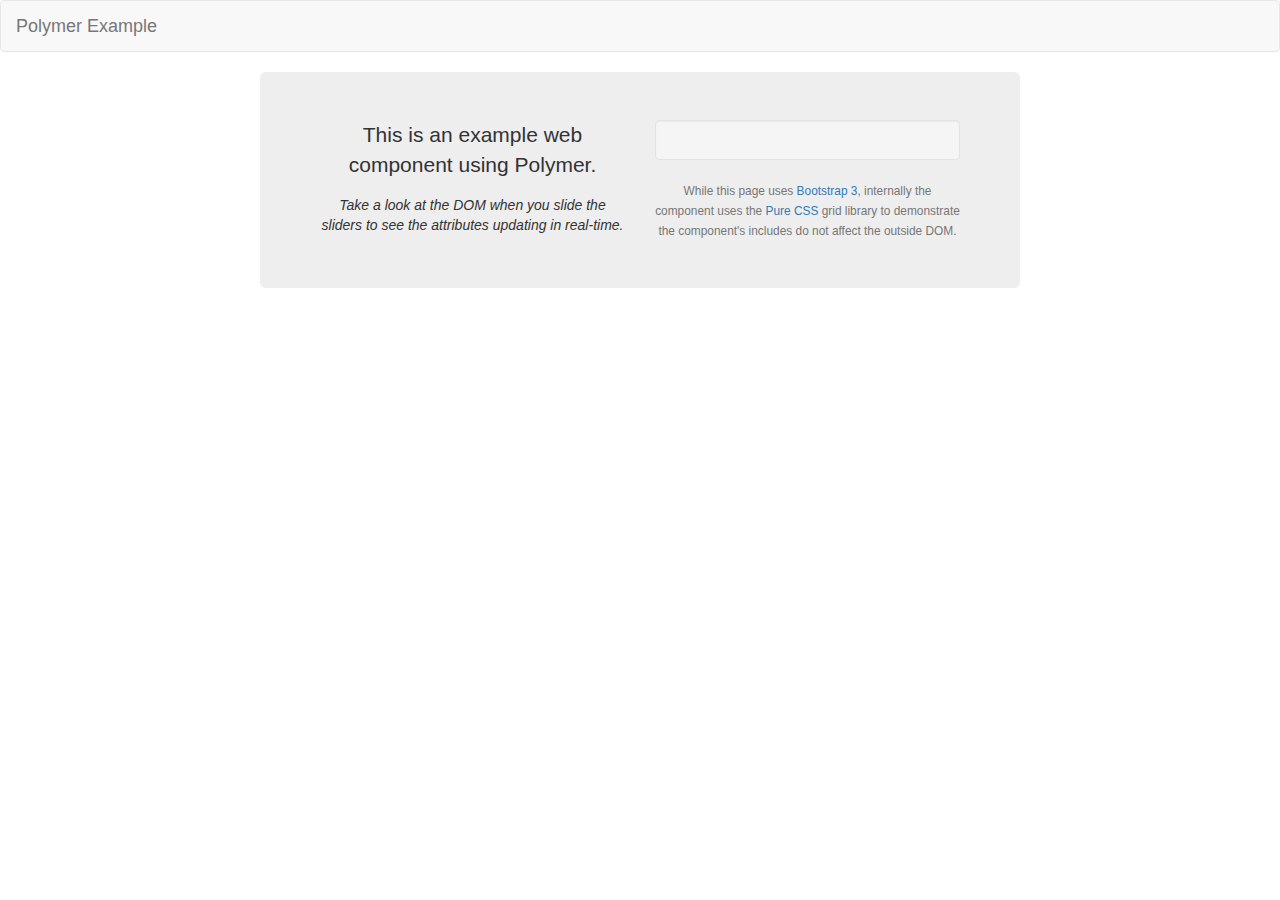
<file: index.html>
﻿<!doctype html>
<html>

<head>
  <title>RGB Demo</title>
  <meta name="viewport" content="width=device-width, minimum-scale=1.0, initial-scale=1.0, user-scalable=yes">
  <link rel="stylesheet" href="http://maxcdn.bootstrapcdn.com/bootstrap/3.1.1/css/bootstrap.min.css">

  <!-- Polymer polyfills -->
  <script src="components/platform/platform.js"></script>

  <link rel="import" href="demo/demo-rgb.html">
</head>

<body>

<nav class="navbar navbar-default" role="navigation">
  <div class="navbar-header">
    <a class="navbar-brand" href="#">Polymer Example</a>
  </div>
</nav>

<div class="container">
  <div class="col-md-8 col-md-offset-2 jumbotron text-center">
    <div class="row">

      <div class="col-md-6">
        <p>
          This is an example web component using Polymer.
        </p>
        <em>
          Take a look at the DOM when you slide the sliders to see the attributes updating in real-time.
        </em>
      </div>

      <div class="col-md-6">
        <div class="well">
          <!-- The rgb attributes here will set this component to orange -->
          <demo-rgb r="255" g="128" b="0"></demo-rgb>
        </div>

        <small class="text-muted">
          While this page uses <a href="http://getbootstrap.com/">Bootstrap 3</a>,
          internally the component uses the <a href="http://purecss.io/grids/">Pure CSS</a> grid library
          to demonstrate the component's includes do not affect the outside DOM.
        </small>
      </div>

    </div>
  </div>
</div>
</body>

</html>
</file>
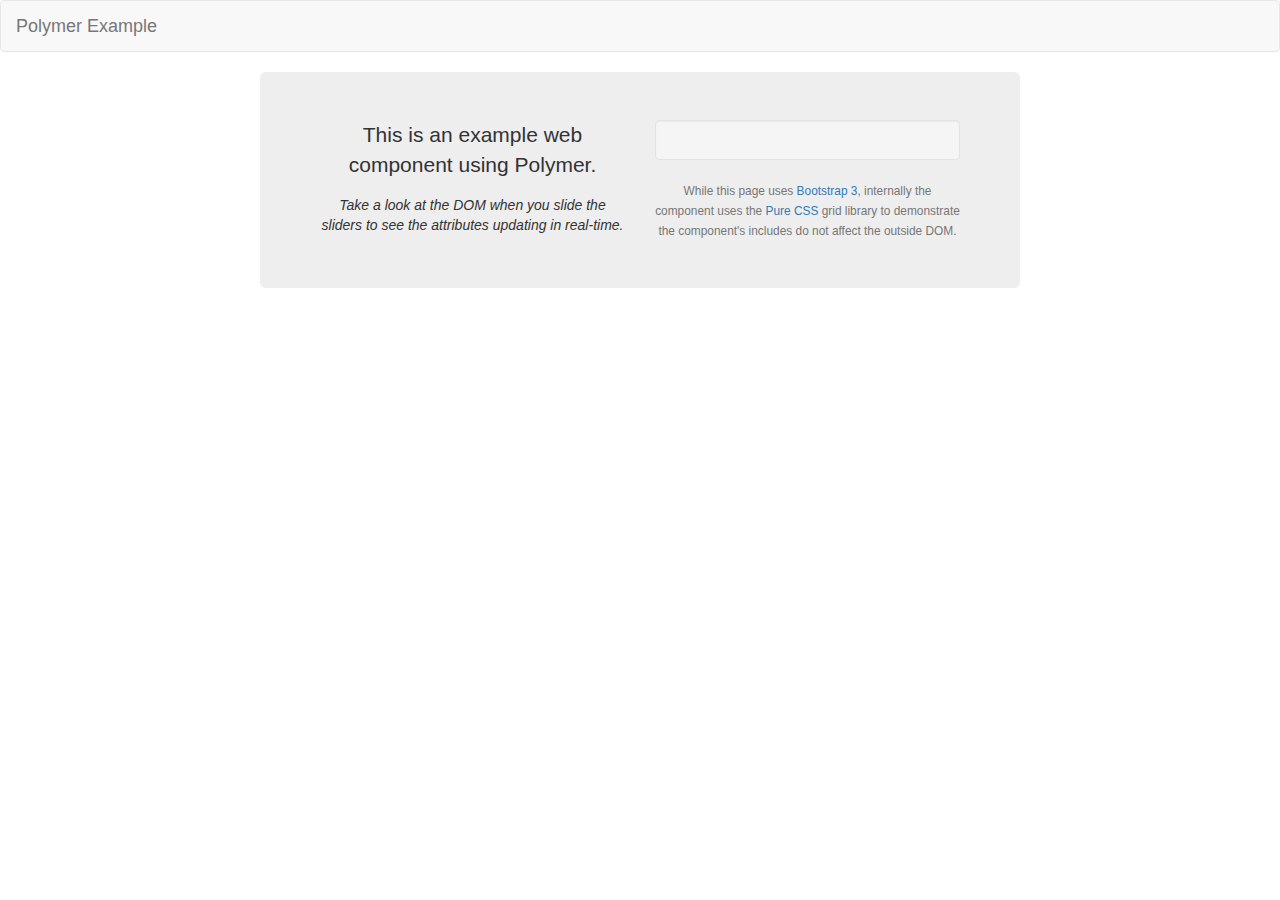
<file: starter/index.html>
﻿<!doctype html>
<html>

<head>
  <title>RGB Demo</title>
  <meta name="viewport" content="width=device-width, minimum-scale=1.0, initial-scale=1.0, user-scalable=yes">
  <link rel="stylesheet" href="http://maxcdn.bootstrapcdn.com/bootstrap/3.1.1/css/bootstrap.min.css">

  <!-- Polymer polyfills -->
  <script src="../components/platform/platform.js"></script>

  <link rel="import" href="demo/demo-rgb.html">
</head>

<body>

<nav class="navbar navbar-default" role="navigation">
  <div class="navbar-header">
    <a class="navbar-brand" href="#">Polymer Example</a>
  </div>
</nav>

<div class="container">
  <div class="col-md-8 col-md-offset-2 jumbotron text-center">
    <div class="row">

      <div class="col-md-6">
        <p>
          This is an example web component using Polymer.
        </p>
        <em>
          Take a look at the DOM when you slide the sliders to see the attributes updating in real-time.
        </em>
      </div>

      <div class="col-md-6">
        <div class="well">
          <!-- The rgb attributes here will set this component to orange -->
          <demo-rgb r="255" g="128" b="0"></demo-rgb>
        </div>

        <small class="text-muted">
          While this page uses <a href="http://getbootstrap.com/">Bootstrap 3</a>,
          internally the component uses the <a href="http://purecss.io/grids/">Pure CSS</a> grid library
          to demonstrate the component's includes do not affect the outside DOM.
        </small>
      </div>

    </div>
  </div>
</div>
</body>

</html>
</file>
